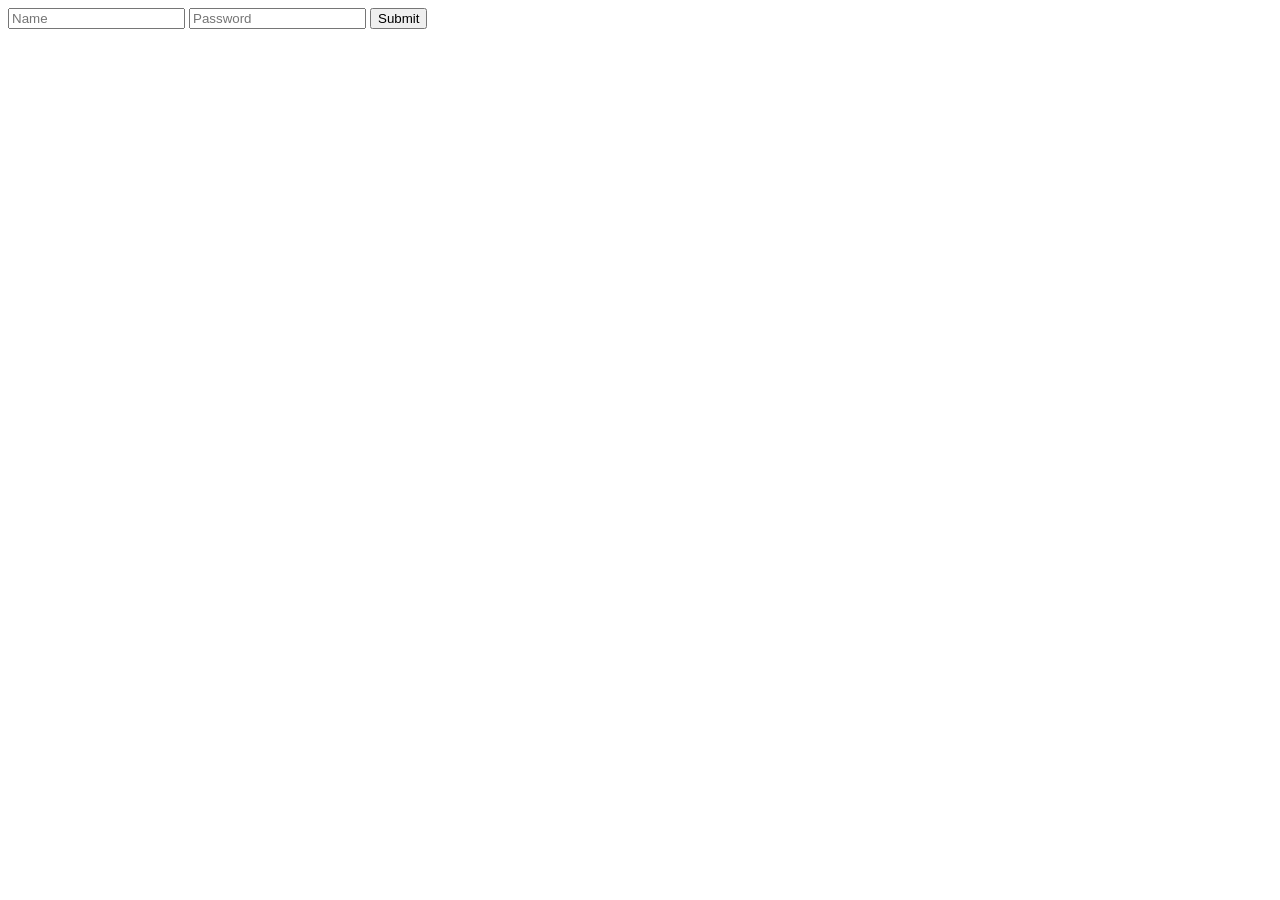
<file: src/main/resources/templates/index.html>
<!DOCTYPE html>
<html>
	<head>
		<meta charset="UTF-8">
		<title>Login Page</title>
	</head>
	
	<body>
		
		<form action="/user" method="post">
			<input type="text" name="uname" placeholder="Name" required />
			<input type="password" name="upwd" placeholder="Password" required />
			<input type="submit" />
		</form>
	</body>
</html>
</file>
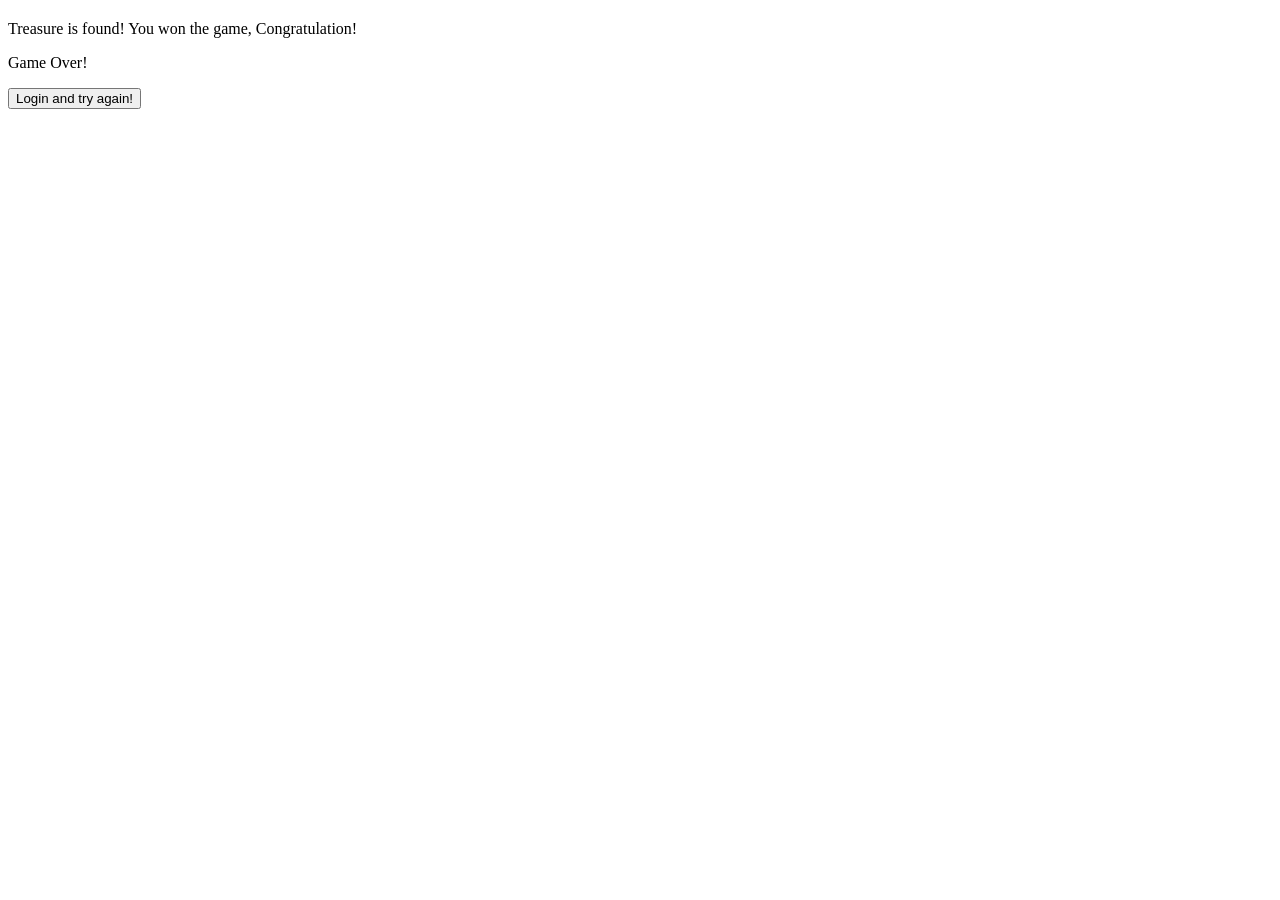
<file: src/main/resources/templates/result.html>
<!DOCTYPE html>
<html>
	<head>
		<meta charset="UTF-8">
		<title>Result Page</title>
	</head>
	<body>
	
		<div th:if="${userDto != null}">
		
			<h2 th:text="${userDto.getName()}"></h2>
			
			<p th:if="${userDto.getWin() == true}">Treasure is found! You won the game, Congratulation!</p>
			<p th:if="${userDto.getWin() == false}">Game Over!</p>
			
			<p th:if="${userDto.getRecordSteps() != null}" th:text="${'Your best shot was: ' + userDto.getRecordSteps() + ' steps!'}"></p>
		</div>
		
		
		<form action="/" method="get">
			<input type="submit" value="Login and try again!" />
		</form>
	</body>
</html>
</file>
